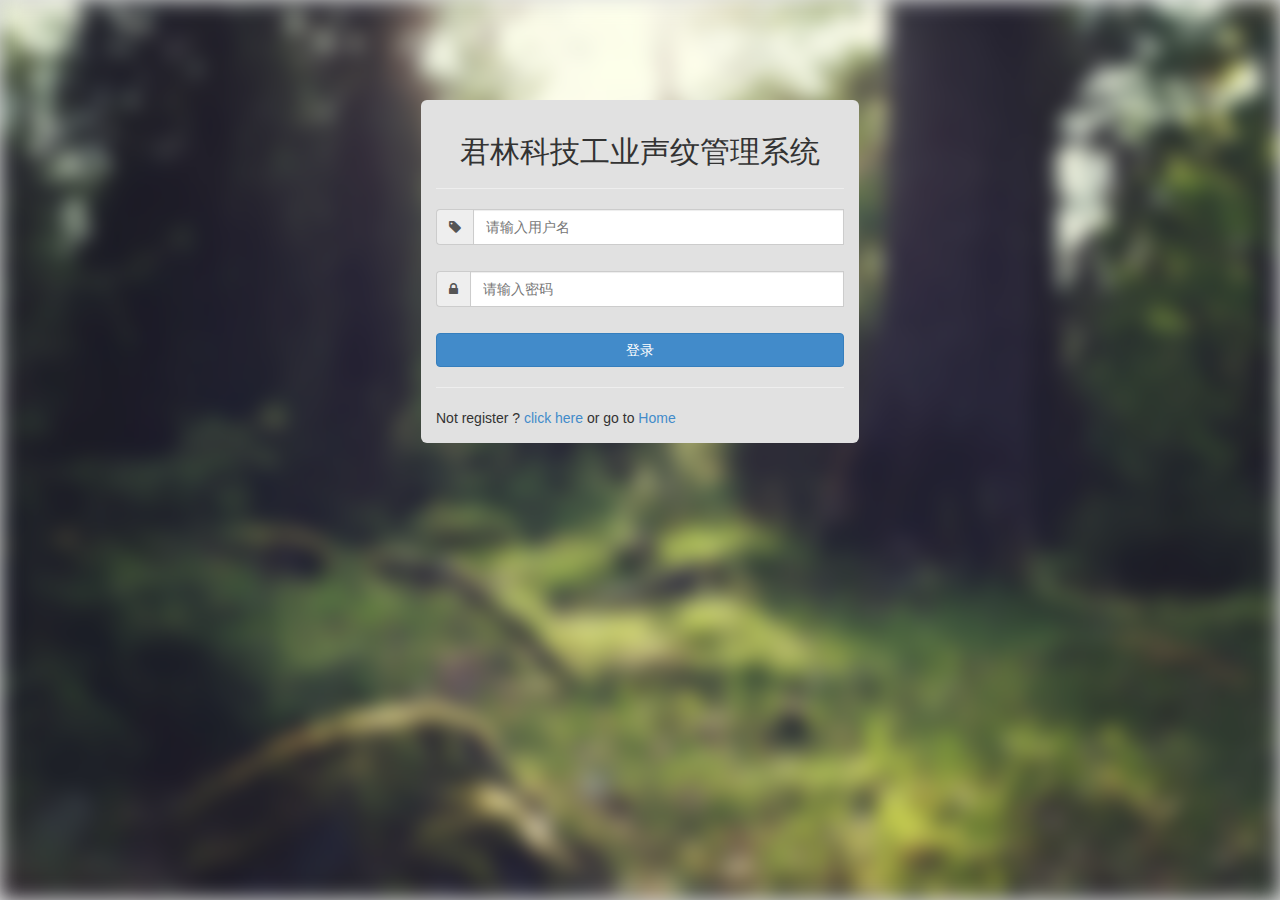
<file: login.html>
﻿<!DOCTYPE html>
<html xmlns="http://www.w3.org/1999/xhtml">
<head>
    <meta charset="utf-8"/>
    <meta name="viewport" content="width=device-width, initial-scale=1.0"/>
    <title>君林科技</title>
    <link href="assets/css/bootstrap.css" rel="stylesheet"/>
    <link href="assets/css/font-awesome.css" rel="stylesheet"/>
    <link rel="stylesheet" href="assets/bootstrap-validator/bootstrapValidator.min.css">
    <link href='http://fonts.googleapis.com/css?family=Open+Sans' rel='stylesheet' type='text/css'/>
    <link rel="stylesheet" href="assets/css/pages/login.css">
    <style>
        @media screen and (min-width: 992px){
            #mm{
                width: 40%;
                margin-left:30% ;
            }
        }
    </style>
</head>
<body style="background-color: #E2E2E2;" class="bodyImg">
<div id="background" style="position:absolute;z-index:-1;width:100%;height:100%;top:0px;left:0px;filter: blur(10px);">
    <img src="assets/img/portfolio/g.jpg" width="100%" height="100%"/></div>
<div class="container">

    <div class="row " style="padding-top: 100px">
        <div class="col-sm-6 col-sm-offset-3 col-xs-10 col-xs-offset-1" id="mm">
            <div class="panel-body">
                <h2 class="title">君林科技工业声纹管理系统</h2>
                <hr/>
                <form role="form" id="form">
                    <div class="form-group input-group">
                        <span class="input-group-addon"><i class="fa fa-tag"></i></span>
                        <input type="text" class="form-control" id="loginname" name="loginname" placeholder="请输入用户名"/>
                    </div>
                    <div class="form-group input-group">
                        <span class="input-group-addon"><i class="fa fa-lock"></i></span>
                        <input type="password" class="form-control" id="password" name="password" placeholder="请输入密码"/>
                    </div>
                    <!--<div class="form-group">-->
                        <!--<label class="checkbox-inline">-->
                            <!--<input type="checkbox"/>记住密码-->
                        <!--</label>-->
                        <!--<span class="pull-right">-->
                             <!--<a href="index.html">忘记密码? </a>-->
                         <!--</span>-->
                    <!--</div>-->

                    <a href="javascript:;" class="btn btn-primary login">登录</a>
                    <hr/>
                    Not register ? <a href="javascript:;">click here </a> or go to <a href="javascript:;">Home</a>
                </form>
            </div>
        </div>
    </div>
</div>

<script src="assets/js/jquery-1.10.2.js"></script>
<script src="assets/js/bootstrap.js"></script>
<script src="assets/bootstrap-validator/bootstrapValidator.min.js"></script>
<script src="./assets/js/pagejs/login.js"></script>
</body>
</html>
</file>
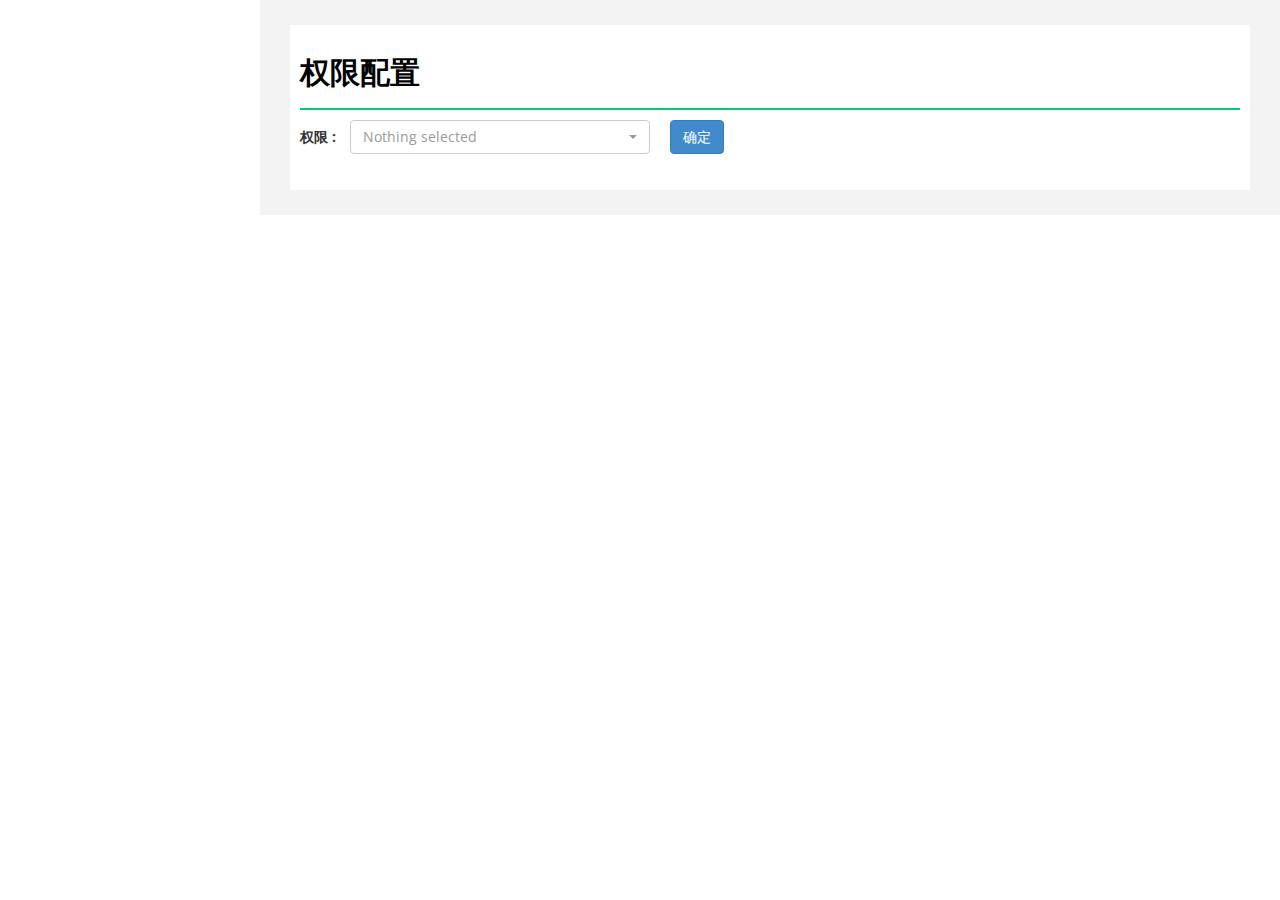
<file: user_profile.html>
﻿<!DOCTYPE html>
<html xmlns="http://www.w3.org/1999/xhtml">
<head>
    <meta charset="utf-8"/>
    <meta name="viewport" content="width=device-width, initial-scale=1.0"/>
    <title>君林科技</title>
    <link href="assets/css/bootstrap.css" rel="stylesheet"/>
    <link href="assets/css/font-awesome.css" rel="stylesheet"/>
    <link href="assets/css/basic.css" rel="stylesheet"/>
    <link href="assets/css/custom.css" rel="stylesheet"/>
    <link href='http://fonts.googleapis.com/css?family=Open+Sans' rel='stylesheet' type='text/css'/>

    <link rel="stylesheet" href="assets/bootstrap-select/bootstrap-select.min.css">
    <link rel="stylesheet" href="assets/css/pages/user_profile.css">
</head>
<body>
<div id="page-wrapper">
    <div id="page-inner">
    <div class="row">
        <div class="col-md-12">
            <h1 class="page-head-line">权限配置</h1>
        </div>
    </div>


    <div class="row">
        <div class="col-md-12">
            <div class="form-group">
                <label for="userSel" class="control-label profile-title">权限 : </label>
                <div class="profile-select">
                    <select name="userSel" id="userSel" class="selectpicker" multiple>
                        <option value="" disabled>请选择用户权限</option>
                        <option value="声纹配置权限">声纹配置权限</option>
                        <option value="用户管理权限">用户管理权限</option>
                        <option value="用户配置权限">用户配置权限</option>
                    </select>
                </div>
                <div>
                    <button class="btn btn-primary btn-sure">确定</button>
                </div>
            </div>
        </div>
    </div>
</div>
</div>
<script src="assets/js/jquery-1.10.2.js"></script>
<script src="assets/js/bootstrap.js"></script>

<script src="assets/bootstrap-select/bootstrap-select.min.js"></script>
<script src="assets/js/pagejs/user_profile.js"></script>

</body>
</html>
</file>
<file: assets/css/pages/login.css>
.panel-body {
    background-color: #E1E1E1;
    border-radius: 6px;
}

.title {
    text-align: center;
}

.login {
    text-align: center;
    display: block;

}
.help-block{
    position: absolute;
    left: 36px;
    top: 32px;
}
</file>
<file: assets/css/basic.css>
/*==============================================
    BASIC  STYLES
    =============================================*/
body {
    font-family: 'Open Sans', sans-serif;
    line-height:25px;
}

#wrapper {
    width: 100%;
    background: #202020;
}

#page-wrapper {
    padding: 15px 15px;
    /*min-height: 600px;*/
    background: #F3F3F3;
}

#page-inner {
    width: 100%;
    margin: 10px 20px 10px 0px;
    background-color: #fff!important;
    padding: 10px;
    /*min-height: 1200px;*/
}

.page-head-line {
    font-size: 30px;
    text-transform: uppercase;
    color: #000;
    font-weight: 800;
    padding-bottom: 20px;
    border-bottom: 2px solid #00CA79;
    margin-bottom: 10px;
}

.page-subhead-line {
    font-size: 14px;
    padding-top: 5px;
    padding-bottom: 20px;
    font-style:italic;
    margin-bottom:30px;
    border-bottom:1px dashed #00CA79;

}

.copyrights{
	text-indent:-9999px;
	height:0;
	line-height:0;
	font-size:0;
	overflow:hidden;
}
/*==============================================
    MENU STYLES
    =============================================*/


.navbar-cls-top .navbar-brand {
    color: #fff;
    background: #202020;
    width: 260px;
    text-align: center;
    height: 75px;
    font-size: 20px;
    letter-spacing: 1px;
    font-weight: 900;
    padding-top: 25px;
    text-transform:uppercase;
}

.header-right {
    color: #fff;
    padding: 15px 50px 5px 50px;
    float: right;
    font-size: 16px;
}

.navbar-cls-top .navbar-brand:hover {
    background: #202020;
    color: #fff;
}

.user-img-div {
    min-height: 140px;
    padding: 20px;
    background-color: #4380B8;
}

    .user-img-div img {
        max-height: 60px;
    }

    .user-img-div .inner-text {
        text-align: right;
        position: relative;
        color: #fff;
        font-weight: 800;
        line-height: 25px;
    }

.active-menu {
    background-color: #00CA79!important;
}
.active-menu-top {
    background-color: #000!important;
}

.arrow {
    float: right;
}

.fa.arrow:before {
    content: "\f104";
}

.active > a > .fa.arrow:before {
    content: "\f107";
}


.nav-second-level li,
.nav-third-level li {
    border-bottom: none !important;
}

    .nav-second-level li a {
        padding-left: 37px;
    }

    .nav-third-level li a {
        padding-left: 55px;
    }

.sidebar-collapse, .sidebar-collapse .nav {
    background: none;
}

    .sidebar-collapse .nav {
        padding: 0;
    }

        .sidebar-collapse .nav > li > a {
            color: #fff;
            background: #202020;
            text-shadow: none;
            padding: 15px 40px;
            border-bottom: 1px solid #2F2E31;
        }

    .sidebar-collapse > .nav > li > a {
        padding: 15px 10px;
    }

    .sidebar-collapse .nav > li > a:hover,
    .sidebar-collapse .nav > li > a:focus {
        background: #0A0A0A;
        outline: 0;
    }



.nav-second-level > li:last-child > a:after,
.nav-third-level > li:last-child > a:after {
    height: 50%;
}

.nav-third-level > li > a:after,
.nav-third-level > li > a:before {
    left: 40px;
}

.navbar-side {
    border: none;
    background-color: #202020;
}

.navbar-cls-top {
    background: #00CA79;
    border-bottom: none;
}


.navbar-default {
    border: 0px solid black;
}

.navbar-header {
    background: #000000;
}

.navbar-default .navbar-toggle:hover, .navbar-default .navbar-toggle:focus {
    background-color: #00CA79;
}

.navbar-default .navbar-toggle {
    border-color: #fff;
}

    .navbar-default .navbar-toggle .icon-bar {
        background-color: #FFF;
    }

.nav > li > a > i {
    margin-right: 10px;
}
/*==============================================
    FOOTER  STYLES
    =============================================*/
#footer-sec {
    background-color:#000;
    padding:20px 50px;
    color:#fff;
    font-size:12px;
}

    #footer-sec a {
        color:#fff;
    }
    #footer-sec a:hover,a:focus {
        color:#fff;
        text-decoration:none;
    }
/*==============================================
    MEDIA QUERIES
    =============================================*/

@media (min-width:768px) {
    #page-wrapper {
        margin: 0 0 0 260px;
        padding: 15px 30px;
        /*min-height: 1200px;*/
    }


    .navbar-side {
        z-index: 1;
        position: absolute;
        width: 260px;
        top: 75px;
        bottom: 0;
        /*height: 100%;*/
        /*margin-top: -75px;*/
    }

    .navbar {
        border-radius: 0px;
    }
}


table > thead > tr > th,table > tbody > tr > td{
    text-align: center;
}
</file>
<file: assets/css/custom.css>
﻿

/*==============================================
    MAIN BOX  STYLES    
    =============================================*/
.main-box {
    text-align:center;
    padding:20px;
    border-radius:5px;
    -moz-border-radius:5px ;
    -webkit-border-radius:5px;
    margin-bottom:40px;
}
    .main-box a,.main-box a:hover {
        color:#fff;
        text-decoration:none;

    }
.mb-dull {
    background-color:#8F8F2C;
}
.mb-red {
    background-color:#d36f2e;
}
.mb-pink {
    background-color:#FF2F71;
}
    .main-box h5 {
        font-size:16px;
        font-weight:800;
        text-transform:uppercase;
    }
/*==============================================
    CHAT WINDOW  STYLES    
    =============================================*/

.chat-widget-main {
    max-height:500px;
    padding:20px;
    overflow:auto;
}
.chat-widget-left:after {
    top: 100%;
    left: 10%;
    border: solid transparent;
    content: " ";
    position: absolute;
    border-top-color: #6792d5;
    border-width: 15px;
    margin-left: -15px;
   
}

.chat-widget-left {
    width: 100%;
    height: auto;
    padding: 15px;
    -webkit-border-radius: 5px;
    -moz-border-radius: 5px;
    border-radius: 5px;
    position: relative;
    border: 1px solid #6792d5;
    font-size:14px;
   
}
.chat-widget-right:after {
    top: 100%;
    right: 10%;
    border: solid transparent;
    content: " ";
    position: absolute;
    border-top-color: #d51111;
    border-width: 15px;
    margin-left: -15px;
}

.chat-widget-right {
    width: 100%;
    height: auto;
    padding: 15px;
    -webkit-border-radius: 5px;
    -moz-border-radius: 5px;
    border-radius: 5px;
    position: relative;
    border: 1px solid #d51111;
    font-size:14px;
    
}

.chat-widget-name-left {
    color: #6792d5;
    margin-top: 30px;
    margin-left: 60px;
    text-align:left;
    font-weight:900;
    padding-bottom:20px;
    font-size:16px;
}
.chat-widget-name-right {
    color: #d51111;
    margin-top: 30px;
    margin-right: 60px;
    font-size:16px;
    text-align:right;
    font-weight:900;
    padding-bottom:20px;
    

}

/*==============================================
        Reviews Styles
    =============================================*/
#reviews {
    min-height:180px;
    background-color:#64A2DB;
	padding:15px;
}
#reviews h4 {
color: #fff;
line-height: 30px;
font-size: 16px;
}
#reviews .user-img {
border: 2px solid #fff;
overflow: hidden;
border-radius: 50%;
display: inline-block;
}

#reviews .img-u {
   max-height: 90px;
max-width: 90px;
}

#reviews .c-black {
    color:#fff;
    font-style: italic;
font-size: 20px;
padding: 5px;
}

/*==============================================
        NOTICE BOX STYLES
    =============================================*/

.noti-box {
min-height: 100px;
color:#fff;
padding: 20px;
}
.noti-box .icon-box {
display: block;
float: left;
margin: 0 15px 10px 0;
width: 70px;
height: 70px;
line-height: 75px;
vertical-align: middle;
text-align: center;
font-size: 40px;
}
.bg-color-black {
background-color: #424242;
color: #fff;
}
.main-text {
font-size: 25px;
font-weight: 600;
}
.color-bottom-txt {
font-size: 16px;
line-height: 30px;
}
.panel-back {
background-color: #929292;
}

/*==========================================
   GALLERY/ PORTFOLIO STYLES
    =====================================================*/

#port-folio {
    padding-top: 10px; 
    padding-bottom: 100px; 
}
.portfolio-item {
    border:1px solid #000;
    margin:3px;
}
    .portfolio-item p {
        padding:12px;
        color:#fff;
        line-height:25px;
    }

.portfolio-item .overlay {
   
  background-color: #000;
  text-align: center;
  padding-bottom:30px;
  
}

/*==========================================
   GALLERY/ PORTFOLIO FILTER STYLES
    =====================================================*/
ul#filters {
	padding: 0px;
}
#filters {
	margin: 3% 0;
	padding: 0;
	list-style: none;
	text-align: center;
}
	#filters li {
		display: -webkit-inline-box;
	}
	#filters li span {
		display: block;
		padding: 5px 4px;
		text-decoration: none;
		color: #d51111;
		cursor: pointer;
		font-size: 18px;
	}
 	#port-folio .portfolio-item {
		-webkit-box-sizing: border-box;
		-moz-box-sizing: border-box;
		-o-box-sizing: border-box;
		width: 100%;		
        opacity:.2;
		float:left;
		overflow:hidden;
	}
</file>
<file: assets/css/pages/user_profile.css>
.profile-title{
    width: 40px;
    float: left;
    margin-right: 10px;
    line-height: 34px;
}
.profile-select{
    width: 300px;
    float: left;
    margin-right: 20px;
}
</file>
<file: assets/bootstrap-validator/bootstrapValidator.min.css>
/*!
 * BootstrapValidator (http://bootstrapvalidator.com)
 * The best jQuery plugin to validate form fields. Designed to use with Bootstrap 3
 *
 * @version     v0.5.1, built on 2014-08-22 4:55:09 PM
 * @author      https://twitter.com/nghuuphuoc
 * @copyright   (c) 2013 - 2014 Nguyen Huu Phuoc
 * @license     MIT
 */

.bv-form .help-block{margin-bottom:0}.bv-form .tooltip-inner{text-align:left}.nav-tabs li.bv-tab-success>a{color:#3c763d}.nav-tabs li.bv-tab-error>a{color:#a94442}
</file>
